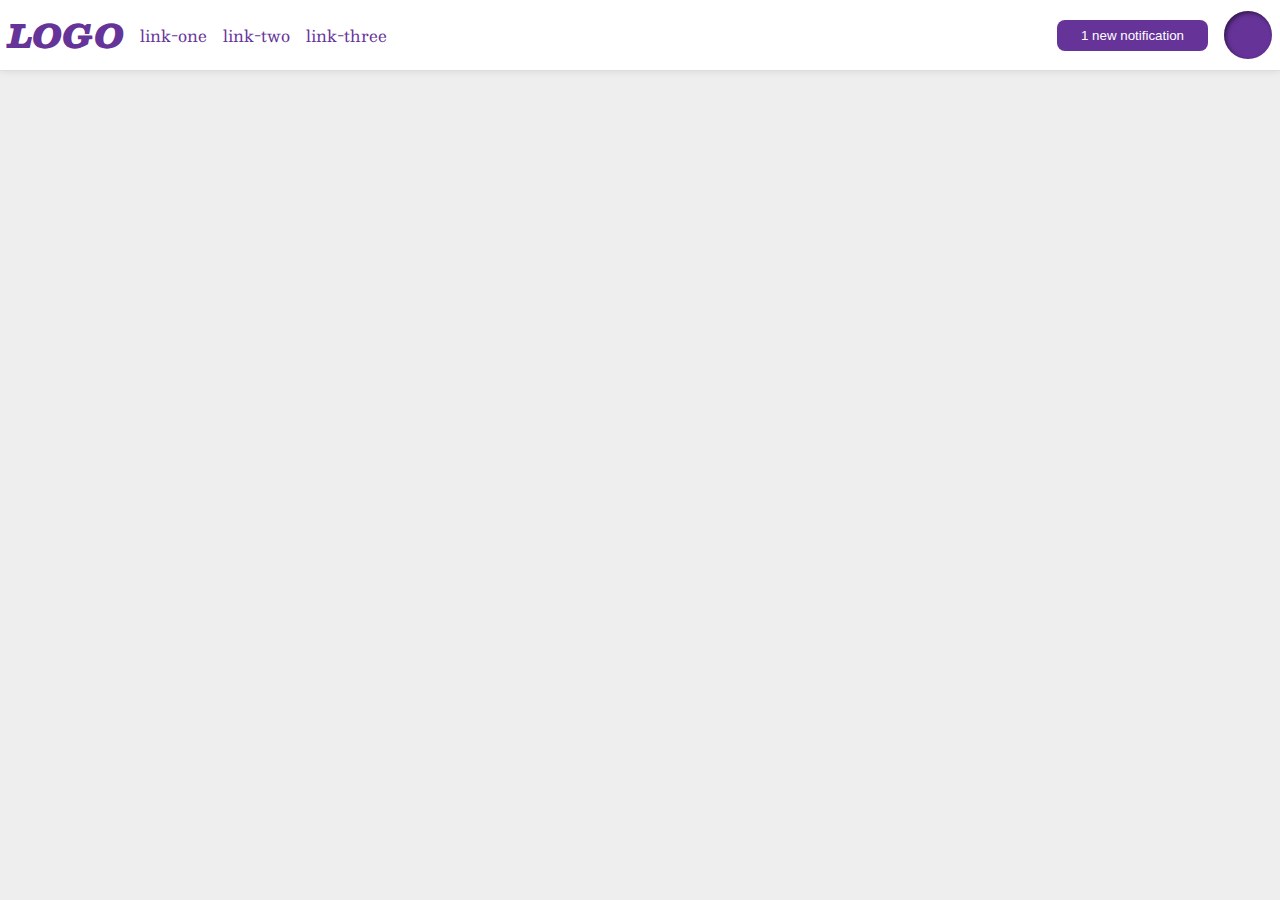
<file: flex/03-flex-header-2/index.html>
<!DOCTYPE html>
<html lang="en">
  <head>
    <meta charset="UTF-8" />
    <meta http-equiv="X-UA-Compatible" content="IE=edge" />
    <meta name="viewport" content="width=device-width, initial-scale=1.0" />
    <title>Flex Header 2</title>
    <link rel="stylesheet" href="style.css" />
  </head>
  <body>
    <div class="header">
      <div class="left">
        <div class="logo">LOGO</div>
        <ul class="links">
          <li><a href="google.com">link-one</a></li>
          <li><a href="google.com">link-two</a></li>
          <li><a href="google.com">link-three</a></li>
        </ul>
      </div>
      <div class="right">
        <button class="notifications">1 new notification</button>
        <div class="profile-image"></div>
      </div>
    </div>
  </body>
</html>
</file>
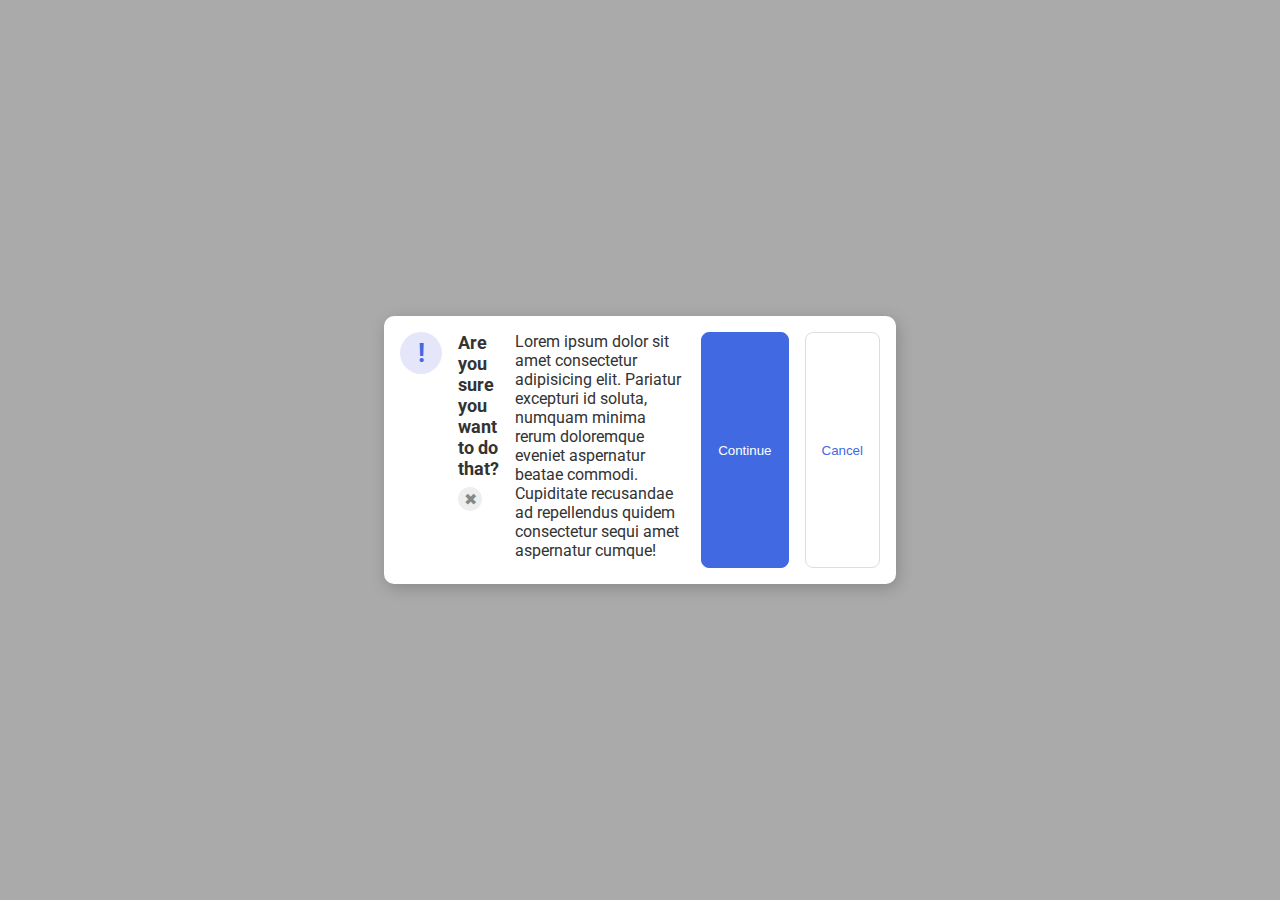
<file: flex/05-flex-modal/index.html>
<!DOCTYPE html>
<html lang="en">
  <head>
    <meta charset="UTF-8" />
    <meta http-equiv="X-UA-Compatible" content="IE=edge" />
    <meta name="viewport" content="width=device-width, initial-scale=1.0" />
    <link rel="stylesheet" href="style.css" />
    <title>Modal</title>
  </head>
  <body>
    <div class="modal">
      <div class="icon">!</div>
      <div class="container">
        <div class="header">Are you sure you want to do that?</div>
        <div class="close-button">✖</div>
      </div>

        <div class="text">
          Lorem ipsum dolor sit amet consectetur adipisicing elit. Pariatur
          excepturi id soluta, numquam minima rerum doloremque eveniet
          aspernatur beatae commodi. Cupiditate recusandae ad repellendus quidem
          consectetur sequi amet aspernatur cumque!
        </div>
        <button class="continue">Continue</button>
        <button class="cancel">Cancel</button>
      </div>
    </div>
  </body>
</html>
</file>
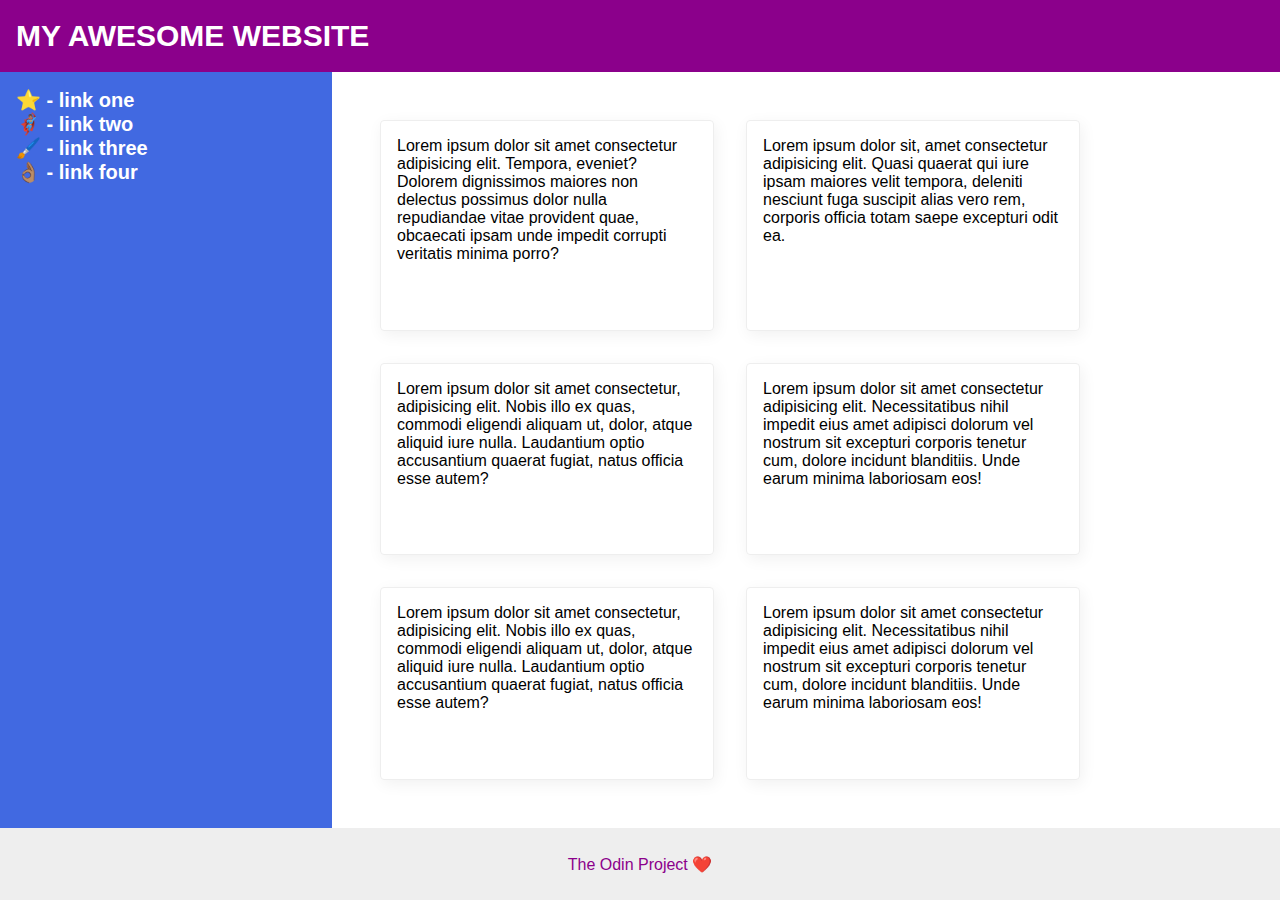
<file: flex/07-flex-layout-2/index.html>
<!DOCTYPE html>
<html lang="en">
  <head>
    <meta charset="UTF-8" />
    <meta http-equiv="X-UA-Compatible" content="IE=edge" />
    <meta name="viewport" content="width=device-width, initial-scale=1.0" />
    <title>The Holy Grail</title>
    <link rel="stylesheet" href="style.css" />
  </head>
  <body>
    <div class="header">MY AWESOME WEBSITE</div>
    <div class="upper-container">
      <div class="sidebar">
        <ul>
          <li><a href="#">⭐ - link one</a></li>
          <li><a href="#">🦸🏽‍♂️ - link two</a></li>
          <li><a href="#">🖌️ - link three</a></li>
          <li><a href="#">👌🏽 - link four</a></li>
        </ul>
      </div>
      <div class="card-container">
        <div class="card">
          Lorem ipsum dolor sit amet consectetur adipisicing elit. Tempora,
          eveniet? Dolorem dignissimos maiores non delectus possimus dolor nulla
          repudiandae vitae provident quae, obcaecati ipsam unde impedit
          corrupti veritatis minima porro?
        </div>
        <div class="card">
          Lorem ipsum dolor sit, amet consectetur adipisicing elit. Quasi
          quaerat qui iure ipsam maiores velit tempora, deleniti nesciunt fuga
          suscipit alias vero rem, corporis officia totam saepe excepturi odit
          ea.
        </div>
        <div class="card">
          Lorem ipsum dolor sit amet consectetur, adipisicing elit. Nobis illo
          ex quas, commodi eligendi aliquam ut, dolor, atque aliquid iure nulla.
          Laudantium optio accusantium quaerat fugiat, natus officia esse autem?
        </div>
        <div class="card">
          Lorem ipsum dolor sit amet consectetur adipisicing elit.
          Necessitatibus nihil impedit eius amet adipisci dolorum vel nostrum
          sit excepturi corporis tenetur cum, dolore incidunt blanditiis. Unde
          earum minima laboriosam eos!
        </div>
        <div class="card">
          Lorem ipsum dolor sit amet consectetur, adipisicing elit. Nobis illo
          ex quas, commodi eligendi aliquam ut, dolor, atque aliquid iure nulla.
          Laudantium optio accusantium quaerat fugiat, natus officia esse autem?
        </div>
        <div class="card">
          Lorem ipsum dolor sit amet consectetur adipisicing elit.
          Necessitatibus nihil impedit eius amet adipisci dolorum vel nostrum
          sit excepturi corporis tenetur cum, dolore incidunt blanditiis. Unde
          earum minima laboriosam eos!
        </div>
      </div>
    </div>
    <div class="footer">The Odin Project ❤️</div>
  </body>
</html>
</file>
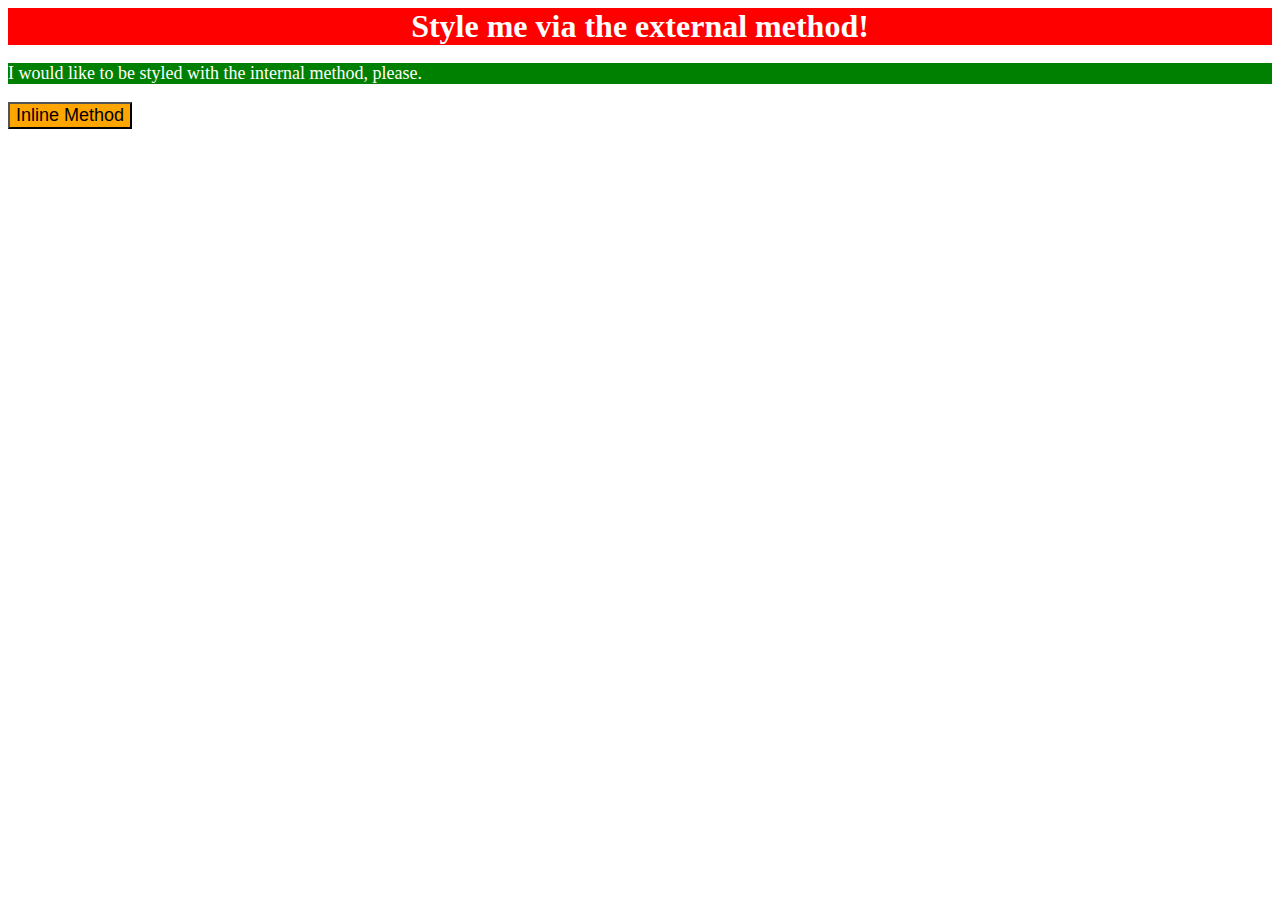
<file: foundations/01-css-methods/index.html>
<!DOCTYPE html>
<html lang="en">
  <head>
    <link rel="stylesheet" href="style.css" />
    <meta charset="UTF-8" />
    <meta http-equiv="X-UA-Compatible" content="IE=edge" />
    <meta name="viewport" content="width=device-width, initial-scale=1.0" />
    <style>
      p {
        background-color: green;
        color: white;
        font-size: 18px;
      }
    </style>
    <title>Methods for Adding CSS</title>
  </head>
  <body>
    <div>Style me via the external method!</div>
    <p>I would like to be styled with the internal method, please.</p>
    <button style="background-color: orange; font-size: 18px">
      Inline Method
    </button>
  </body>
</html>
</file>
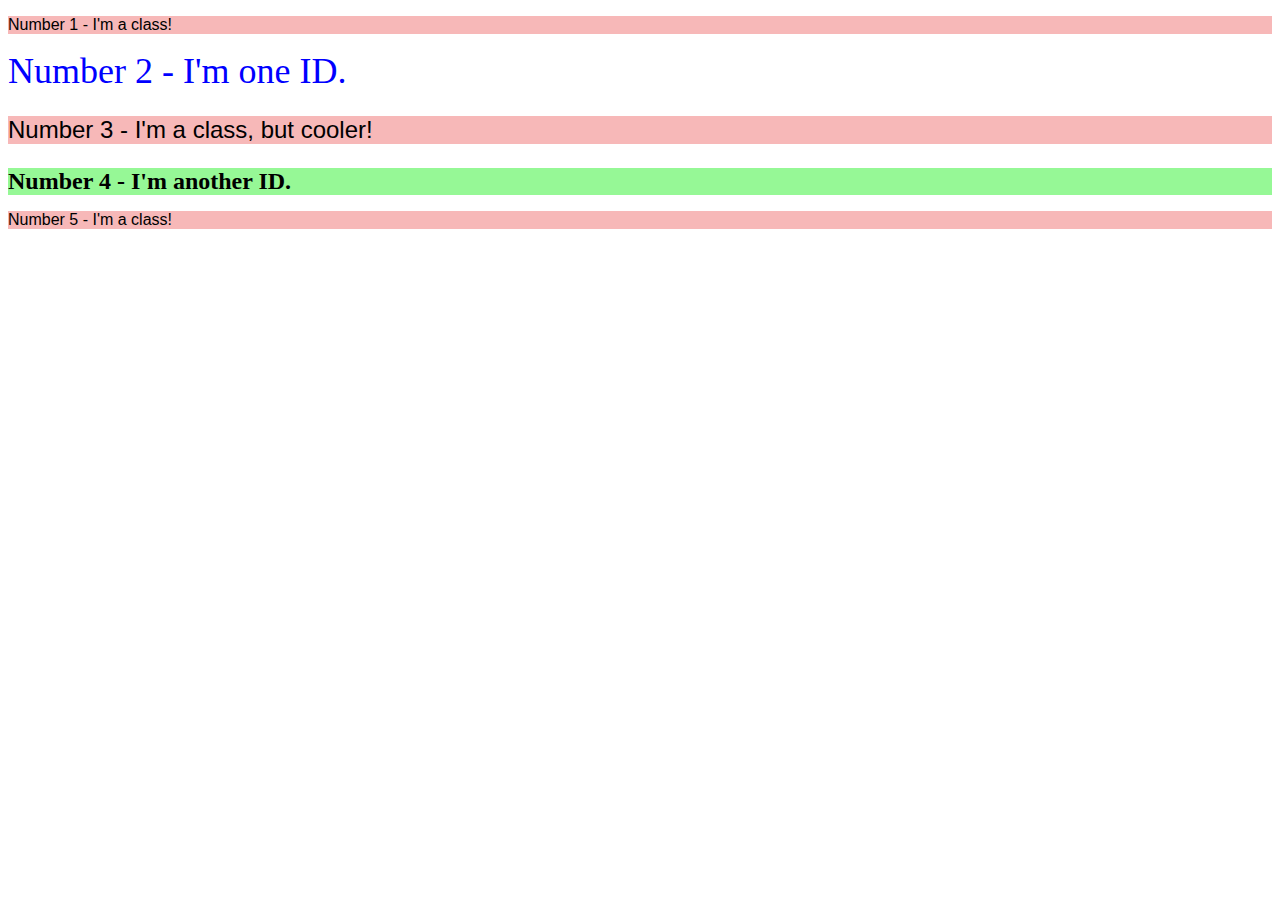
<file: foundations/02-class-id-selectors/index.html>
<!DOCTYPE html>
<html lang="en">
  <head>
    <meta charset="UTF-8" />
    <meta http-equiv="X-UA-Compatible" content="IE=edge" />
    <meta name="viewport" content="width=device-width, initial-scale=1.0" />
    <title>Class and ID Selectors</title>
    <link rel="stylesheet" href="style.css" />
  </head>
  <body>
    <p class="odd">Number 1 - I'm a class!</p>
    <div id="even2">Number 2 - I'm one ID.</div>
    <p class="odd three">Number 3 - I'm a class, but cooler!</p>
    <div id="even4">Number 4 - I'm another ID.</div>
    <p class="odd">Number 5 - I'm a class!</p>
  </body>
</html>
</file>
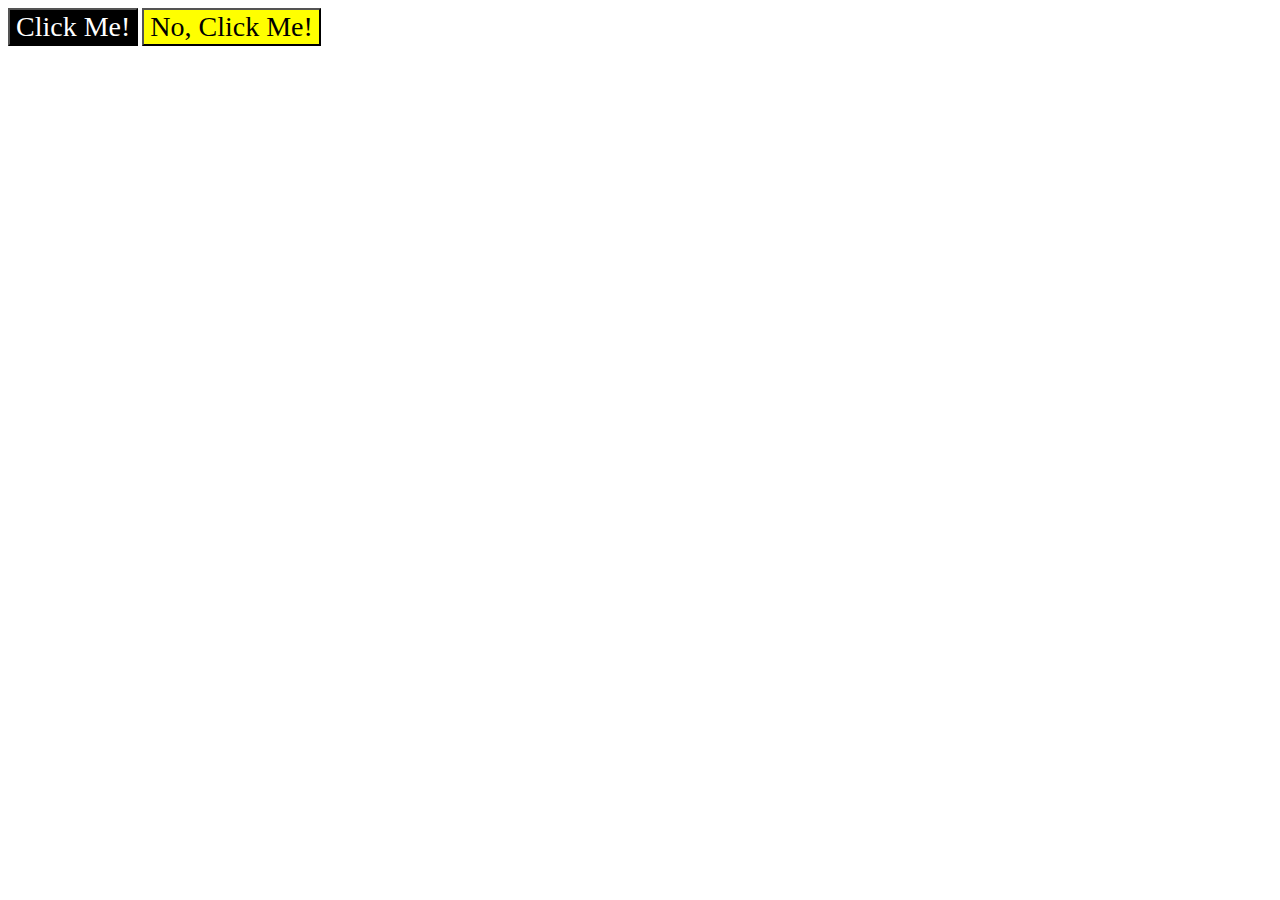
<file: foundations/03-grouping-selectors/index.html>
<!DOCTYPE html>
<html lang="en">
  <head>
    <meta charset="UTF-8" />
    <meta http-equiv="X-UA-Compatible" content="IE=edge" />
    <meta name="viewport" content="width=device-width, initial-scale=1.0" />
    <title>Grouping Selectors</title>
    <link rel="stylesheet" href="style.css" />
  </head>
  <body>
    <button class="click">Click Me!</button>
    <button class="unclick">No, Click Me!</button>
  </body>
</html>
</file>
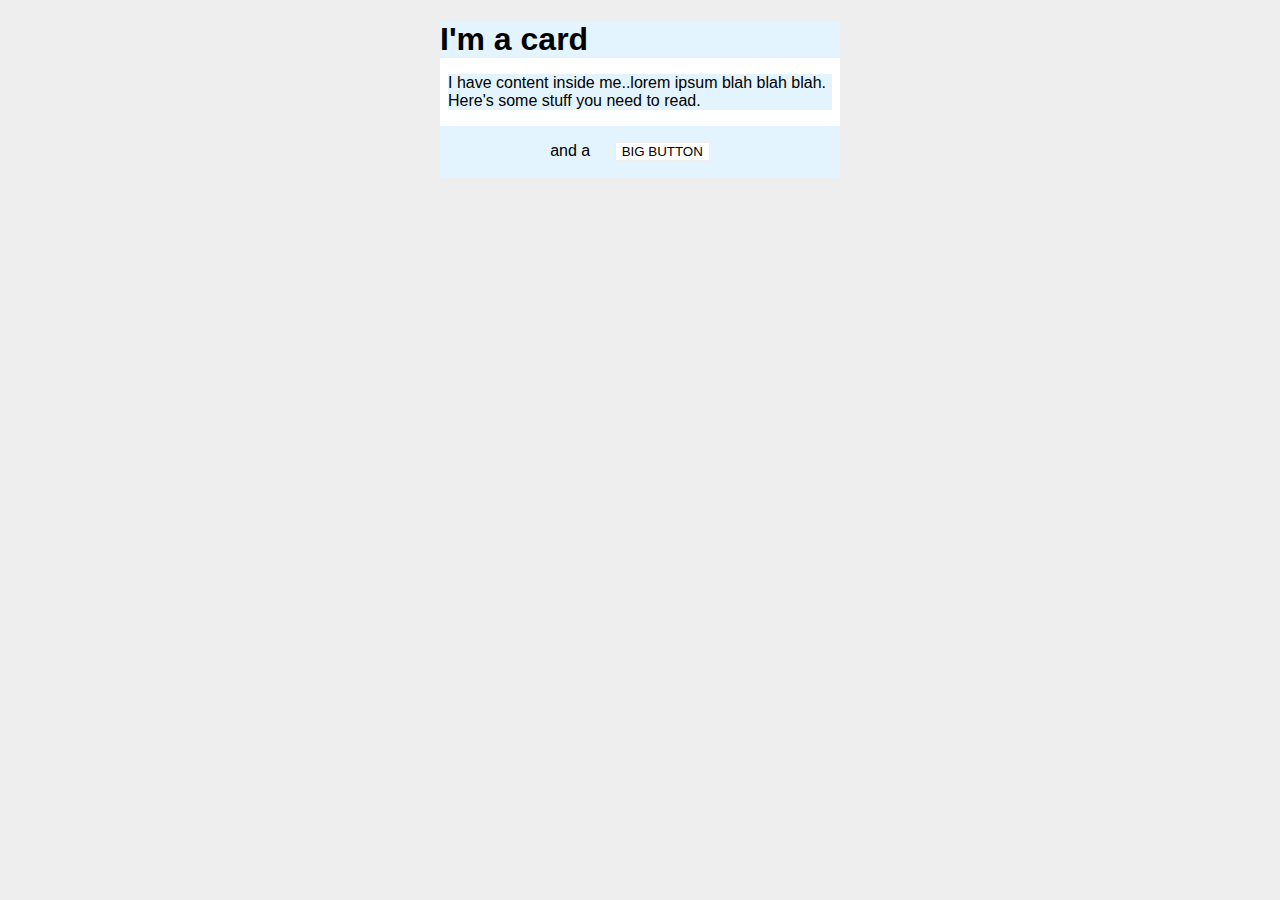
<file: margin-and-padding/02-margin-and-padding-2/index.html>
<!DOCTYPE html>
<html lang="en">
  <head>
    <meta charset="UTF-8" />
    <meta http-equiv="X-UA-Compatible" content="IE=edge" />
    <meta name="viewport" content="width=device-width, initial-scale=1.0" />
    <title>Margin and Padding exercise 2</title>
    <link rel="stylesheet" href="style.css" />
  </head>
  <body>
    <div class="card">
      <h1 class="title">I'm a card</h1>
      <div class="content">
        I have content inside me..lorem ipsum blah blah blah. Here's some stuff
        you need to read.
      </div>
      <div class="button-container">and a <button>BIG BUTTON</button></div>
    </div>
  </body>
</html>
</file>
<file: flex/03-flex-header-2/style.css>
/* this is some magical font-importing.  
you'll learn about it later. */
@import url("https://fonts.googleapis.com/css2?family=Besley:ital,wght@0,400;1,900&display=swap");

body {
  margin: 0;
  background: #eee;
  font-family: Besley, serif;
}

.header {
  background: white;
  border-bottom: 1px solid #ddd;
  box-shadow: 0 0 8px rgba(0, 0, 0, 0.1);
  display: flex;
  justify-content: space-between;
  padding: 8px;
}

.profile-image {
  background: rebeccapurple;
  box-shadow: inset 2px 2px 4px rgba(0, 0, 0, 0.5);
  border-radius: 50%;
  width: 48px;
  height: 48px;
}

.logo {
  color: rebeccapurple;
  font-size: 32px;
  font-weight: 900;
  font-style: italic;
}

button {
  border: none;
  border-radius: 8px;
  background: rebeccapurple;
  color: white;
  padding: 8px 24px;
}

a {
  /* this removes the line under our links */
  text-decoration: none;
  color: rebeccapurple;
}

ul {
  list-style-type: none;
  display: flex;
  gap: 16px;
  padding: 0px;
  margin: 0px;
}
.left,
.right {
  display: flex;
  align-items: center;
  margin: 0;
  padding: 0;
  gap: 16px;
}
</file>
<file: flex/05-flex-modal/style.css>
@import url("https://fonts.googleapis.com/css2?family=Roboto:wght@400;700&display=swap");

html,
body {
  height: 100%;
}

body {
  font-family: Roboto, sans-serif;
  margin: 0;
  background: #aaa;
  color: #333;
  /* I'll give you this one for free */
  display: flex;
  align-items: center;
  justify-content: center;
}

.modal {
  background: white;
  width: 480px;
  border-radius: 10px;
  box-shadow: 2px 4px 16px rgba(0, 0, 0, 0.2);
  display: flex;
  padding: 16px;
  gap: 16px;
}

.icon {
  color: royalblue;
  font-size: 26px;
  font-weight: 700;
  background: lavender;
  width: 42px;
  height: 42px;
  border-radius: 50%;
  display: flex;
  align-items: center;
  justify-content: center;
  flex-shrink: 0;
}

.close-button {
  background: #eee;
  border-radius: 50%;
  color: #888;
  font-weight: 400;
  font-size: 16px;
  height: 24px;
  width: 24px;
  display: flex;
  align-items: center;
  justify-content: center;
}

button {
  padding: 8px 16px;
  border-radius: 8px;
}

button.continue {
  background: royalblue;
  border: 1px solid royalblue;
  color: white;
}

button.cancel {
  background: white;
  border: 1px solid #ddd;
  color: royalblue;
}

.header {
  display: flex;
  align-items: center;
  justify-content: space-between;
  font-size: 18px;
  font-weight: 700;
  margin-bottom: 8px;
}
.text {
  margin-bottom: 8px;
}
</file>
<file: flex/07-flex-layout-2/style.css>
body {
  font-family: -apple-system, BlinkMacSystemFont, "Segoe UI", Roboto, Oxygen,
    Ubuntu, Cantarell, "Open Sans", "Helvetica Neue", sans-serif;
  margin: 0;
  min-height: 100vh;
  display: flex;
  flex-direction: column;
}
ul {
  list-style: none;
  margin: 0;
  padding: 0;
}
a {
  text-decoration: none;
  font-size: 20px;
  font-weight: bold;
  color: white;
}

.header {
  font-size: 30px;
  height: 72px;
  font-weight: 900;
  background: darkmagenta;
  color: white;
  display: flex;
  align-items: center;
  padding: 0 16px;
}

.footer {
  height: 72px;
  background: #eee;
  color: darkmagenta;
  display: flex;
  align-items: center;
  justify-content: center;
}

.sidebar {
  width: 300px;
  background: royalblue;
  color: white;
  flex-shrink: 0;
  padding: 16px;
}

.card {
  border: 1px solid #eee;
  box-shadow: 2px 4px 16px rgba(0, 0, 0, 0.06);
  border-radius: 4px;
  padding: 16px;
  margin: 16px;
  width: 300px;
  display: flex;
}
.card-container {
  padding: 32px;
  display: flex;
  flex-wrap: wrap;
}
.upper-container {
  flex: 1;
  display: flex;
}
</file>
<file: foundations/01-css-methods/style.css>
div {
  background-color: red;
  color: white;
  font-size: 32px;
  text-align: center;
  font-weight: bold;
}
</file>
<file: foundations/02-class-id-selectors/style.css>
.odd {
  background-color: rgb(247, 184, 184);
  font-family: Arial, Helvetica, sans-serif;
}

#even2 {
  color: blue;
  font-size: 36px;
}
.three {
  font-size: 24px;
}

#even4 {
  background-color: rgb(150, 248, 150);
  font-size: 24px;
  font-weight: bold;
}
</file>
<file: foundations/03-grouping-selectors/style.css>
.click {
  background-color: black;
  color: white;
}
.unclick {
  background-color: yellow;
}
.click,
.unclick {
  font-size: 28px;
  font-family: "Times New Roman", Times, serif;
}
</file>
<file: margin-and-padding/02-margin-and-padding-2/style.css>
body {
  background: #eee;
  font-family: sans-serif;
}

.card {
  width: 400px;
  background: #fff;
  margin: 8px auto;
}

.title {
  background: #e3f4ff;
  margin-bottom: 8px;
}

.content {
  background: #e3f4ff;
  margin-bottom: 16px;
  margin-top: 16px;
  margin-left: 8px;
  margin-right: 8px;
}

.button-container {
  background: #e3f4ff;
  text-align: center;
  padding: 8px;
}

button {
  background: white;
  border: 1px solid #eee;
  text-align: center;

  margin-left: 20px;
  margin-right: 20px;
  margin-top: 8px;
  margin-bottom: 8px;
}
</file>
